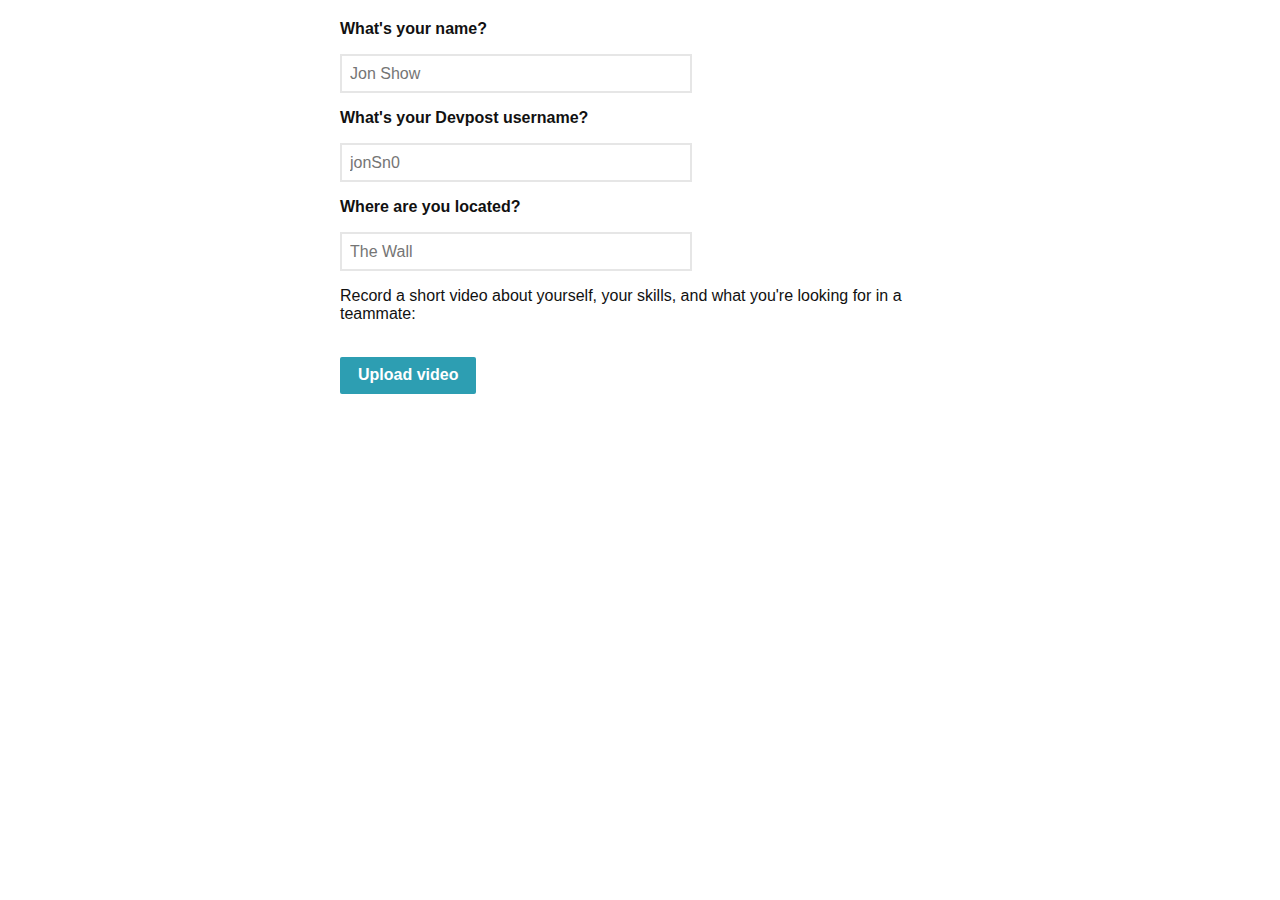
<file: upload.html>
<html>
<head>
  <title>Record an intro video | Hackathon video wall</title>
  <meta name="viewport" content="width=device-width, initial-scale=1">
  <link rel="stylesheet" href="css/main.css">
  <script src="https://cdn.firebase.com/js/client/2.3.1/firebase.js"></script>

  <link rel="stylesheet" href="//assets-cdn.ziggeo.com/css/ziggeo-v1.css" />
  <script src="//assets-cdn.ziggeo.com/js/ziggeo-v1.js"></script>
  <script src="js/config.js"></script>

</head>
<body>

<div>

  <form id = "form" class="pure-form pure-form-stacked">

    <label for="name">What's your name?</label><br>
    <input class="pure-input" name = "name" id="name" placeholder="Jon Show" required type="text">

    <label for="username">What's your Devpost username?</label>
    <!--<a target="_blank" href="https://secure.devpost.com/users/register">[Sign up here]</a>--><br>
    <input type="text" class="pure-input" name = "username" id="username" placeholder="jonSn0" required>

    <label for="location">Where are you located?</label><br>
    <input type="text" class="pure-input" name="location" id="location" placeholder="The Wall" required>

    <p>Record a short video about yourself, your skills, and what you're looking for in a teammate:</p>

    <ziggeo ziggeo-width=400 ziggeo-height=300 ziggeo-limit=180>
    </ziggeo>
    <input type="hidden" id = "video" name="video">
    <p id="addsuccess" style="cursor:text; color:#77ad39; display:none;">Video processing complete!</p>

    <br>

    <a id="upload" onclick="store()"class="button ">Upload video</button>
  </form>

    <a href="index.html" id="wall" class="button" style="display:none;">Return to video wall</button>
</div>

<!--<div>
	<a href="http://devpost.com"><img src="http://devpost0.assetspost.com/assets/shared/devpost_logo-646bdf6ac6663230947a952f8d354cad.svg" style="height: 30px;"></a>
</div>-->

</body>
</file>
<file: css/main.css>
/*layout from: http://codepen.io/joerlo/pen/vDozB*/

body {
  color:#111111;
  font-family: 'ClearSans', 'HelveticaNeue-Bold', 'Helvetica Neue Bold', sans-serif;
  max-width: 600px;
  margin: 20px auto;
}
.l-box {
    padding-left: 1em;
    padding-right: 1em;
}
a {
  color: #2d9eb2;
  text-decoration:none;
}

a.imga {border:none;}

label {
  font-weight:bold;
}

#widget{
  /*width: 75%;
  margin: 0 auto;
  text-align:left;*/
}

#radios label {
  text-align: center;
  padding: 0 0.5em;
  margin: 0;
}

#radios img {max-width:100%; }

/* http://stackoverflow.com/questions/17541614/use-thumbnail-image-instead-of-radio-button */
#radios label > input{ /* HIDE RADIO */
  display:none;
}
#radios label > input + img{ /* IMAGE STYLES */
  cursor:pointer;
  border:3px solid transparent;
  padding:.5em;
  opacity:.5;
}
#radios label > input:checked + img{ /* (RADIO CHECKED) IMAGE STYLES */
  border:3px dotted #0078e7;
  opacity:1;
  border-radius:12px;
}

.bene {
  font-weight:bold;
}

.header {
  background-image: url('header.jpg');
  background-size: cover;
  background-position: 50% 50%;
  color:#FFF;
  text-align:center;
  padding:2em;
}

.header h1, .header h2{
  margin:0;
  text-shadow: 2px 2px 2px rgba(0, 0, 0, .5);
}

.headrow{
  background:#f0efed;
  color:#111111;
  padding: 2em 1em 1em;
  margin-bottom:1em;
}

.footrow{
  background:#f0efed;
  color:#111111;
  padding: 2em 1em 1em;
}

p {
  margin-top:0;
}

.headrow p {margin-bottom:0;}

.bene-icon{
  float:left;
  margin-right:8px;
  color: #A1A09A;
}

.pure-u-sm-bene-pad {
  margin-bottom:1em;
}

.shadow {
  -moz-box-shadow:    3px 3px 5px 6px #ccc;
  -webkit-box-shadow: 3px 3px 5px 6px #ccc;
  box-shadow:         3px 3px 5px 6px #ccc;
}

.button{
  display: block;
  background-color: #2d9eb2;
  border-color: #237a89;
  color: white;
  box-shadow: none;
  border-radius: 2px;
  transition: all 200ms ease-out;
  display: inline-block;
  border-top: style: solid;
  border-width: 0 0 3px;
  cursor: pointer;
  font-family: 'ClearSans', 'HelveticaNeue-Bold', 'Helvetica Neue Bold', sans-serif;
  font-weight: bold;
  line-height: normal;
  margin: 0 0 1.25em;
  position: relative;
  text-decoration: none;
  text-align: center;
  display: inline-block;
  padding-top: 0.5625em;
  padding-right: 1.125em;
  padding-bottom: 0.625em;
  padding-left: 1.125em;
  font-size: 1em;
}


input[type="text"] {

    -webkit-appearance: none;
    -webkit-border-radius: 0;
    border-radius: 0;
    background-color: white;
    font-family: inherit;
    border: 2px solid #e6e6e6;
    -webkit-box-shadow: none;
    box-shadow: none;
    color: rgba(0,0,0,0.75);
    display: block;
    font-size: 1em;
    margin: 1em 0 1em 0;
    padding: 0.5em;
    height: 2.4375em;
    width: 22rem;
    -moz-box-sizing: border-box;
    -webkit-box-sizing: border-box;
    box-sizing: border-box;
    -webkit-transition: all 0.15s linear;
    -moz-transition: all 0.15s linear;
    transition: all 0.15s linear;

}

input[type="text"]:hover {
  border-color: #2d9eb2;
}

/*input[type="text"]:required {
  border-color: #801c26;
}*/
</file>
